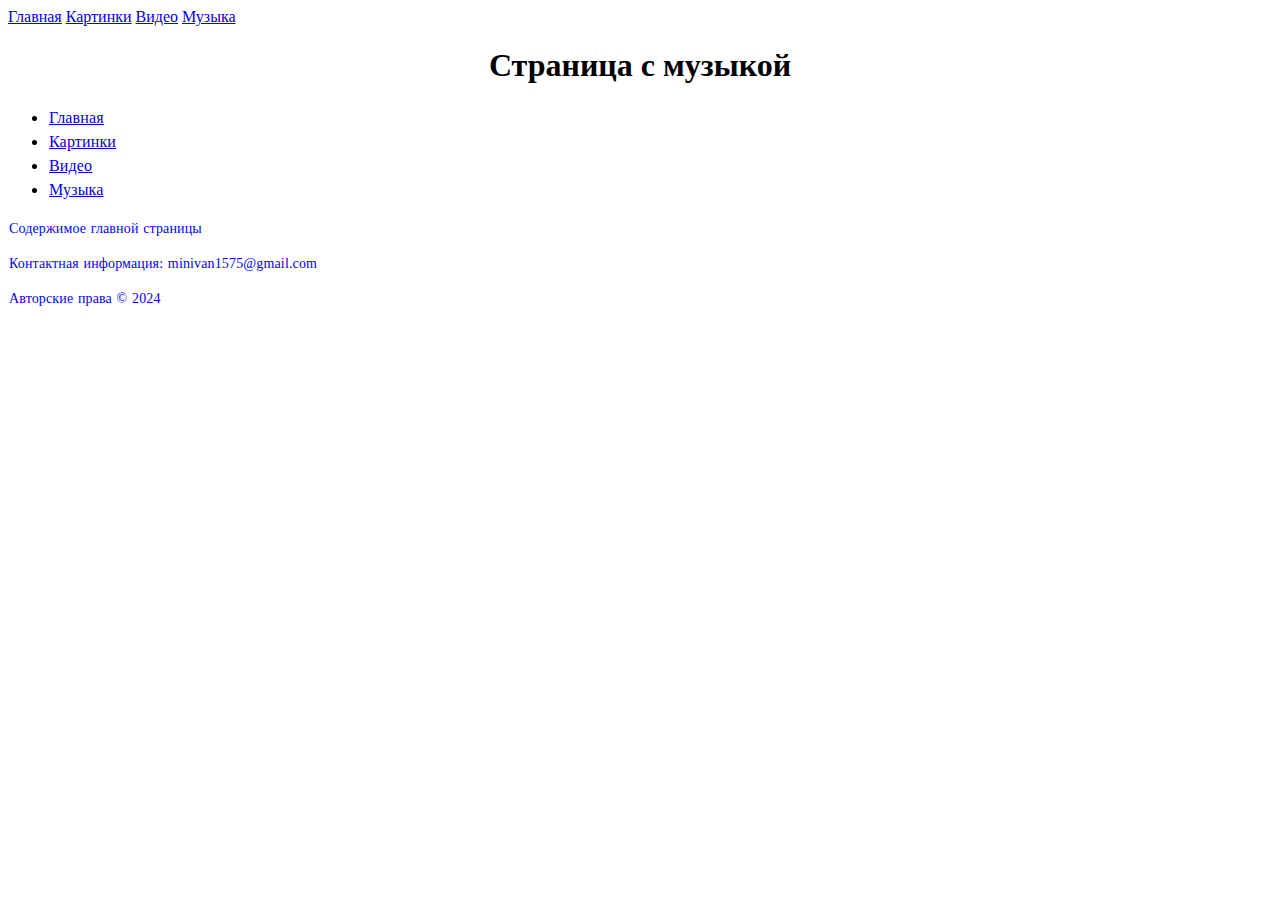
<file: index.html>
<!DOCTYPE html>
<html lang="ru">
    <head>
        <title>Главная</title>
        <meta name="description" content="Тестовый сайт для практической работы №6">
        <link rel="icon" href="icon.ico" type="image/x-icon">
        <link href="styles\style.css" rel="stylesheet">
    </head>
    <div class="topnav">
        <a class="active" href="index.html">Главная</a>
        <a href="images.html">Картинки</a>
        <a href="video.html">Видео</a>
        <a href="music.html">Музыка</a>  
    </div>
    <body>
        <h1><b>Страница с музыкой</b></h1>
        <aside>
            <nav>
                <ul>
                    <li><a class="active" href="index.html">Главная</a></li>
                    <li><a href="images.html">Картинки</a></li>
                    <li><a href="video.html">Видео</a></li>
                    <li><a href="music.html">Музыка</a></li>
                </ul>
            </nav>
        </aside>
        <p>Содержимое главной страницы</p>
        <footer>
            <p>Контактная информация: minivan1575@gmail.com</p>
            <p>Авторские права &copy; 2024</p>
        </footer>
    </body>
</html>
</file>
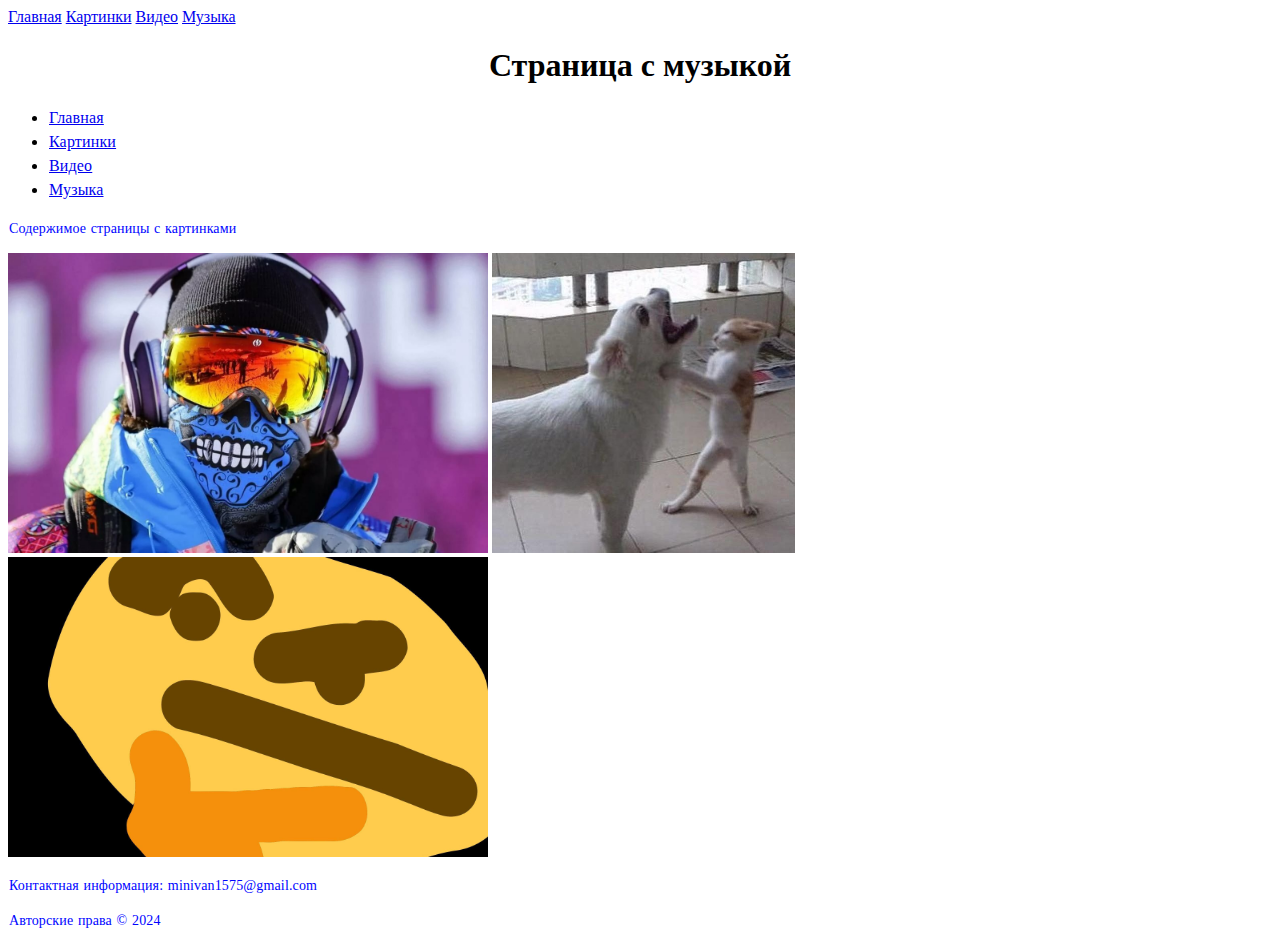
<file: images.html>
<!DOCTYPE html>
<html lang="ru">
    <head>
        <title>Картинки</title>
        <meta name="description" content="Тестовый сайт для практической работы №6">
        <link rel="icon" href="icon.ico" type="image/x-icon">
        <link href="styles\style.css" rel="stylesheet">
    </head>
    <div class="topnav">
        <a class="active" href="index.html">Главная</a>
        <a href="images.html">Картинки</a>
        <a href="video.html">Видео</a>
        <a href="music.html">Музыка</a>  
    </div>
    <body>
        <h1><b>Страница с музыкой</b></h1>
        <aside>
            <nav>
                <ul>
                    <li><a href="index.html">Главная</a></li>
                    <li><a class="active" href="images.html">Картинки</a></li>
                    <li><a href="video.html">Видео</a></li>
                    <li><a href="music.html">Музыка</a></li>
                </ul>
            </nav>
        </aside>
        <p>Содержимое страницы с картинками</p>
        <img src="images\1.jpg" weight=300 height=300>
        <img src="images\2.jpg" weight=300 height=300>
        <img src="images\3.jpg" weight=300 height=300>
        <footer>
            <p>Контактная информация: minivan1575@gmail.com</p>
            <p>Авторские права &copy; 2024</p>
        </footer>
    </body>
</html>
</file>
